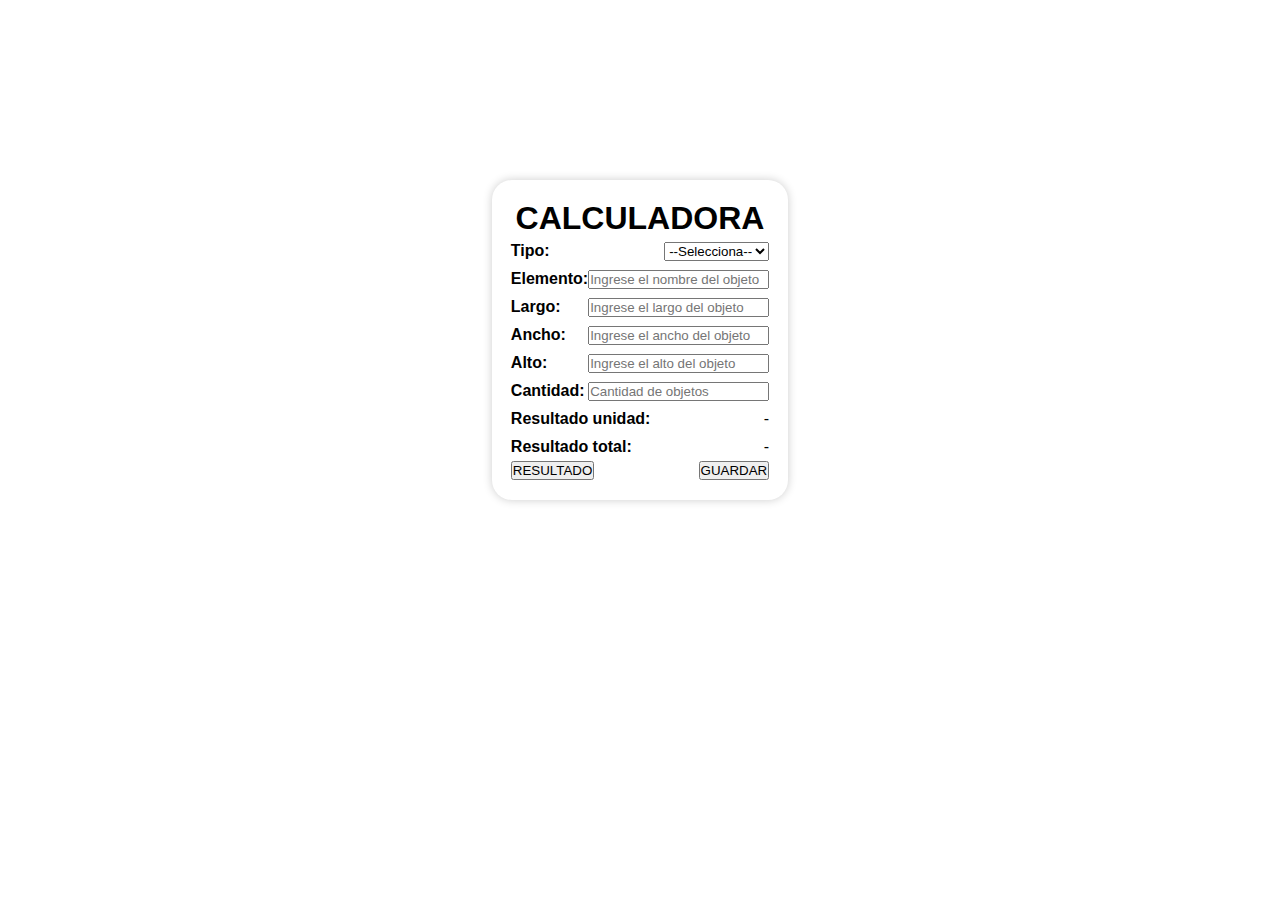
<file: front-calculadora/Html/index.html>
<!DOCTYPE html>
<html lang="en">
  <head>
    <meta charset="UTF-8" />
    <meta name="viewport" content="width=device-width, initial-scale=1.0" />
    <title>Medidas</title>
    <script src="../JavaScript/Medidas.js"></script>
    <script src="../JavaScript/Guardar.js"></script>
    <script src="../JavaScript/ListaElementos.js"></script>
    <link rel="stylesheet" href="../Css/index.css" />
  </head>
  <body>
    <section class="calculadora">
      <h1>CALCULADORA</h1>
      <form id="form" class="formulario">
        <div>
          <h4>Tipo:</h4>
          <select id="elementosdb">
            <option value="">--Selecciona--</option>
          </select>
        </div>
        <div>
          <h4>Elemento:</h4>
          <input
            type="text"
            id="elemento"
            placeholder="Ingrese el nombre del objeto"
            required
          />
        </div>
        <div>
          <h4>Largo:</h4>
          <input
            type="text"
            id="largo"
            placeholder="Ingrese el largo del objeto"
            required
          />
        </div>
        <div>
          <h4>Ancho:</h4>
          <input
            type="text"
            id="ancho"
            placeholder="Ingrese el ancho del objeto"
            required
          />
        </div>
        <div>
          <h4>Alto:</h4>
          <input
            type="text"
            id="alto"
            placeholder="Ingrese el alto del objeto"
            required
          />
        </div>
        <div>
          <h4>Cantidad:</h4>
          <input
            type="text"
            id="cantidad"
            placeholder="Cantidad de objetos"
            required
          />
        </div>
        <div>
          <h4>Resultado unidad:</h4>
          <p id="resultadoArea">-</p>
        </div>
        <div>
          <h4>Resultado total:</h4>
          <p id="resultadoTodo">-</p>
        </div>
        <div>
          <button type="button" class="boton" onclick="calcular()">
            RESULTADO
          </button>
          <p id="guardado" class="guardado"></p>
          <button type="button" class="boton" onclick="guardar()">
            GUARDAR
          </button>
        </div>
      </form>
    </section>
  </body>
</html>
</file>
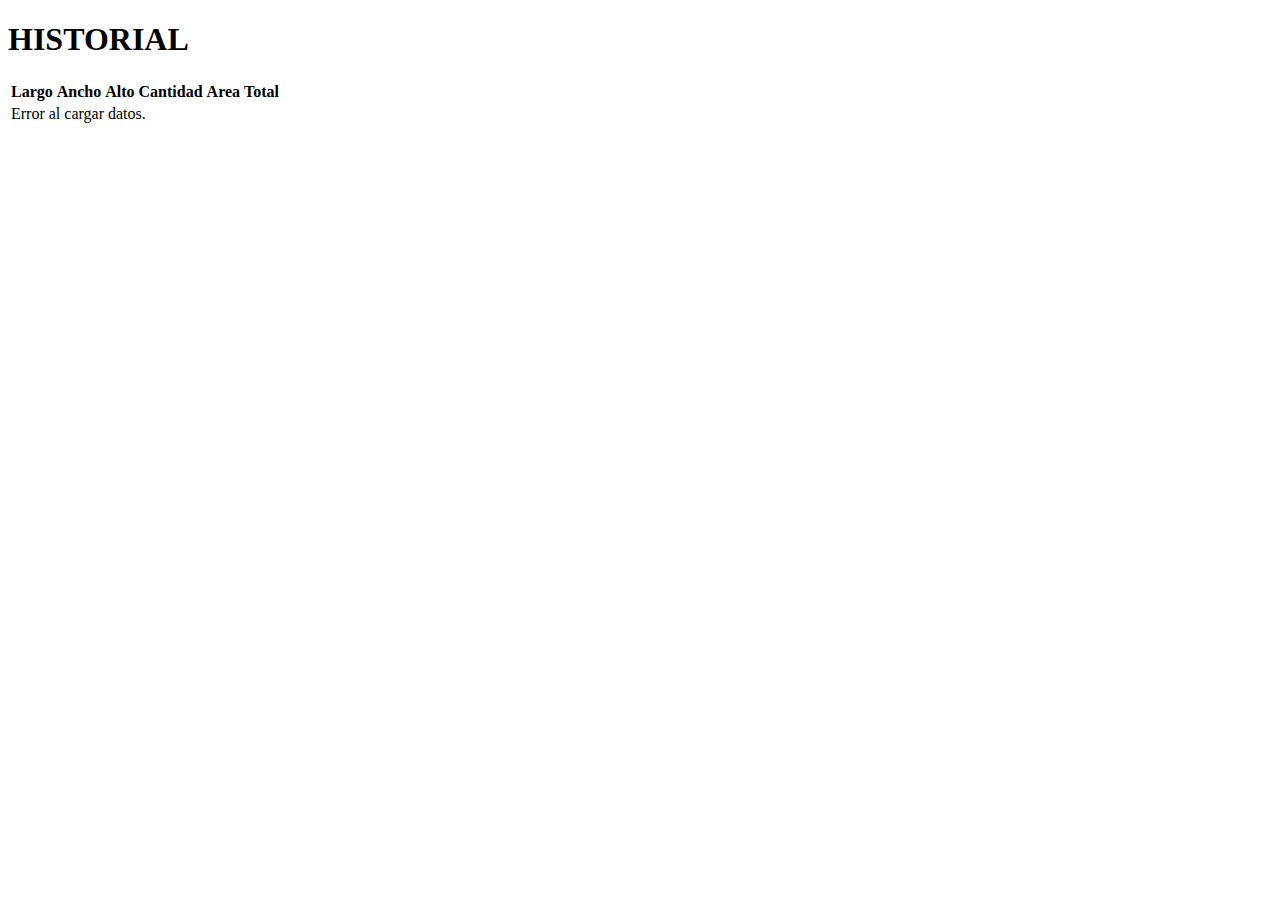
<file: front-calculadora/Html/historial.html>
<!DOCTYPE html>
<html lang="en">
<head>
    <meta charset="UTF-8">
    <meta name="viewport" content="width=device-width, initial-scale=1.0">
    <title>Historial</title>
    <link rel="stylesheet" href="">
    <script src="../JavaScript/Historial.js"></script>
</head>
<body>
    <div>
        <h1>HISTORIAL</h1>
        <table>
            <thead>
                <tr>
                    <th>Largo</th>
                    <th>Ancho</th>
                    <th>Alto</th>
                    <th>Cantidad</th>
                    <th>Area</th>
                    <th>Total</th>
                </tr>
            </thead>
            <tbody id="historial">
            </tbody>
        </table>
    </div>
</body>
</html>
</file>
<file: front-calculadora/Css/index.css>
* {
  font-family: Arial, Helvetica, sans-serif;
  margin: 0px;
  padding: 0px;
}

h4 {
  margin-top: 5px;
  margin-bottom: 5px;
}

.calculadora {
  display: flex;
  flex-direction: column;
  align-items: center;
  width: 20vw;
  margin: auto;
  margin-top: 20vh;
  padding: 20px;
  border-radius: 20px;
  box-shadow: 0px 0px 10px 0px rgba(0, 0, 0, 0.2);
}

.calculadora div {
  display: flex;
  justify-content: space-between;
  align-items: center;
  width: 100%;
}
</file>
